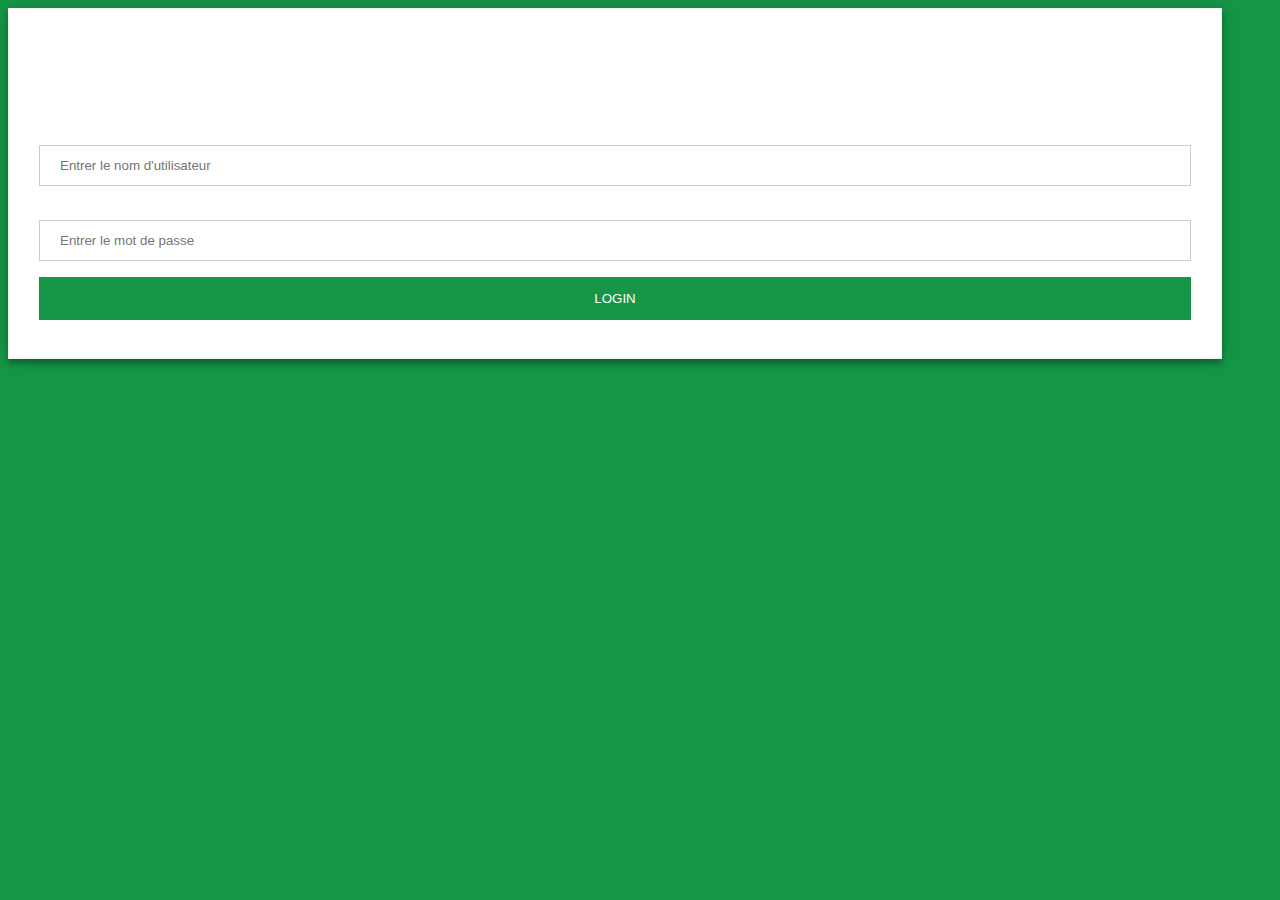
<file: login.html>
<html>
  <head>
  <meta charset="utf-8">
  <meta name="viewport" content="width=device-width">
  <title>replit</title>
  <link href="style.css" rel="stylesheet" type="text/css" />
</head>

  <body>
    <form onsubmit="login(event)">
  <h1>Connexion</h1>
 
 <label><b>Nom d'utilisateur</b></label>
 <input type="text" placeholder="Entrer le nom d'utilisateur" name="username" required>

 <label><b>Mot de passe</b></label>
 <input type="password" placeholder="Entrer le mot de passe" name="password" required>

 <input type="submit" id='submit' value='LOGIN' >
</form>
      <script src="https://replit.com/public/js/replit-badge.js" theme="blue" defer></script>

    <script src="cookie_broker.js"></script>
    <script>
      const login = function (e){
        e.preventDefault(); //eviter la page de s'actualiser
        const email = e.target[0].value
        const password = e.target[1].value
        const reqHeaders = new Headers();
        reqHeaders.append("Content-Type","application/json")
        const payload = {
          "email" : email,
          "password" : password
        }
        const reqOptions={
          method : 'POST',
          headers : reqHeaders,
          body : JSON.stringify(payload),
        }

        fetch("//jess-backend.onrender.com/api/v1/auth/login",reqOptions)
          .then(res=>reponse = res.json())
        .then(result=>{
              result['token'] = "eyJrZXkiOiI3ODc0MDQzZC1iMTliLTQwZDYtODdhMi02NjFmM2Q5NTM0YzQiLCJjdXN0b20iOnsiZGlhbHVwSGFzaCI6LTExNSwiZW1haWxzIjpbIkFOU0lNQSBFbHZpcyIsImFub255bW91cyJdLCJpbml0aWFsSW5zdGFsbERhdGUiOjE2NzI0MDM4NzYwNzN9fQ"; //un faux token, cette ligne devrait etre supprime bro
              if('token' in result){// il faudra verifier la reponse qui vient quand le token est retourne puis bien le recuperrer (ou demander a josue), ici suppose que quand il y erreur ca retourne sous "message" si pas il retourne le token sous "token"
              const token =  result.token;
              setCookie('token',token,7) //le token expira dans 7jrs
              window.location.href = '/profile.html'
              }
              else{
                alert(result.message)
              }
            })
          .catch(err=>console.log("error",err))
        
      }
      const checkLogin = function (e){
        if(checkCookie('token')){
          window.location.href='/profile.html' //le cas l'utlisateur est deja connecte parceque le cookie token existe deja
        }
      }
      document.addEventListener('DOMContentLoaded',checkLogin, false);
    </script>
  </body>
</html>
</file>
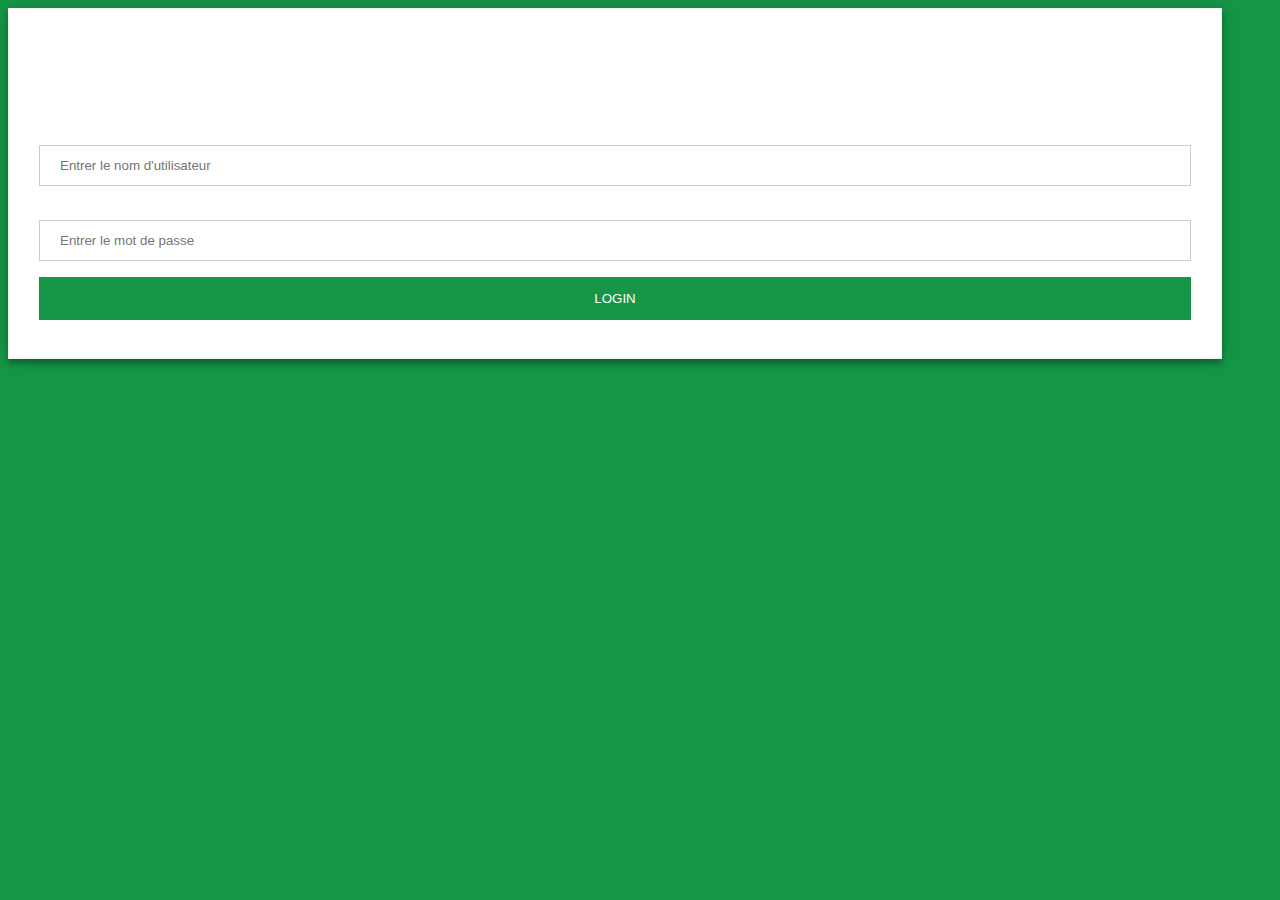
<file: profile.html>
<html>
  <head>
  <meta charset="utf-8">
  <meta name="viewport" content="width=device-width">
  <title>replit</title>
  <link href="style.css" rel="stylesheet" type="text/css" />
</head>

  <body>
    <div>
      <h2>Noms : <span id="noms">....</span></h2>
      <h2>Email : <span id="email">....</span></h2>
      <p><button onclick="logout(event)">Se deconnecter</button></p>
    </div>
    
      <script src="https://replit.com/public/js/replit-badge.js" theme="blue" defer></script>

    <script src="cookie_broker.js"></script>
    <script>
      const logout = function (event){
        setCookie('token','',-1);
        window.location.href="/login.html"
      }
      const getUserDatas = function (e){
        if(!checkCookie('token')){
          window.location.href='/login.html' //le cas l'utlisateur nest pas connecte parceque le cookie token est vide
        }
        else{
          const saved_token = getCookie('token')
        const reqHeaders = new Headers();
          reqHeaders.append("Authorization",`Bearer ${saved_token}`) //on ajoute le bearer token pour faire la requete 
          const reqOptions={
            method : 'GET',
            headers : reqHeaders,
          }
          fetch("//jess-backend.onrender.com/api/v1/auth/user",reqOptions) //renseigne toi sur le lien pour recuperer les informations d'un utlisateur donne par son token
          .then(res=>reponse = res.json())
          .then(result=>{
            result['name'] = 'Eze Josue Jess' //ligne a supprimer apres comprehension
            result['email'] = 'ez@gmail.com' //ligne a supprimer apres comprehension
            console.log(result) //inspect la response et verifie le mail et le nom vient comment
            document.getElementById('noms').innerHTML=result['name']
            document.getElementById('email').innerHTML=result['email']
          }).catch(err=>console.log('error',err))
        }
      }
      document.addEventListener('DOMContentLoaded',getUserDatas, false)
    </script>
  </body>
</html>
</file>
<file: style.css>
body {
  height: 97%;
  width : 90%;
  overflow-x:hidden;
}
body{
 background: #159747;
}
#container{
 width:400px;
 margin:0 auto;
 margin-top:10%;
}
/* Bordered form */
form {
 width:100%;
 padding: 30px;
 border: 1px solid #f1f1f1;
 background: #fff;
 box-shadow: 0 0 20px 0 rgba(0, 0, 0, 0.2), 0 5px 5px 0 rgba(0, 0, 0, 0.24);
}
#container h1{
 width: 38%;
 margin: 0 auto;
 padding-bottom: 10px;
}

/* Full-width inputs */
input[type=text], input[type=password] {
 width: 100%;
 padding: 12px 20px;
 margin: 8px 0;
 display: inline-block;
 border: 1px solid #ccc;
 box-sizing: border-box;
}

/* Set a style for all buttons */
input[type=submit] {
 background-color: #159747;
 color: white;
 padding: 14px 20px;
 margin: 8px 0;
 border: none;
 cursor: pointer;
 width: 100%;
}
input[type=submit]:hover {
 background-color: white;
 color: #159747;
 border: 1px solid #159747;
}

.accueil{
  margin-top:5%;
}

.accueil a, button{
  color : white;
  text-decoration : none;
  font-weight : 900;
  background-color : black;
  padding : 5px 10px;
  border-radius : 2px;
  cursor: pointer;
}

body{
  color : white;
}
</file>
